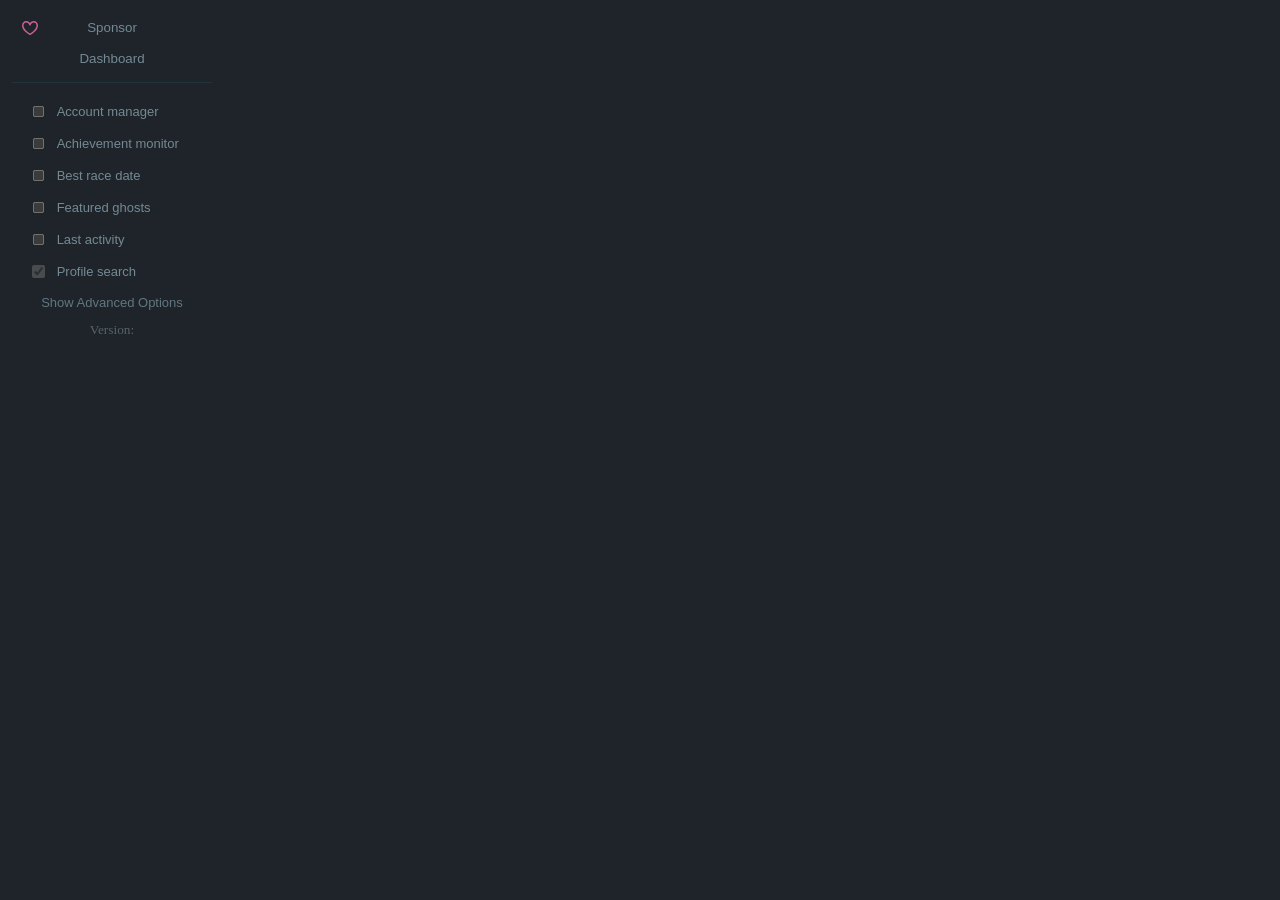
<file: popup/index.html>
<!DOCTYPE html>
<html>
<head>
	<link rel="stylesheet" href="style.css">
	<script src="ux.js"></script>
	<script type="module" src="script.js" defer></script>
</head>
<body class="view">
	<header style="display:flex;gap:.25em;">
		<button id="sponsor">Sponsor</button>
		<!-- Small square update button when available? -->
		<!-- <button class="tab" id="state"></button> -->
	</header>
	<nav>
		<button id="dashboard">Dashboard</button>
		<!-- <button id="accounts" disabled>Switch Accounts</button> -->
	</nav>
	<div class="details">
		<input type="radio" name="nav" id="options" checked>
		<label class="ripple" title="Displays featured ghosts on the leaderboard">
			<input type="checkbox" id="accountManager">
			<span>Account manager</span>
		</label>
		<label class="ripple" title="Displays featured ghosts on the leaderboard">
			<input type="checkbox" id="achievementMonitor">
			<span>Achievement monitor</span>
		</label>
		<label class="ripple" title="Displays featured ghosts on the leaderboard">
			<input type="checkbox" id="bestRaceDate">
			<span>Best race date</span>
		</label>
		<label class="ripple" title="Displays featured ghosts on the leaderboard">
			<input type="checkbox" id="featuredGhostsDisplay">
			<span>Featured ghosts</span>
		</label>
		<label class="ripple" title="Display last activity on all friends lists">
			<input type="checkbox" id="lastSeen">
			<span>Last activity</span>
		</label>
		<label class="ripple" title="Display last activity on user profiles" style="margin-left: 1.5em">
			<input type="checkbox" id="lastSeenProfile">
			<span>Display on profile</span>
		</label>
		<label class="ripple" title="Search and filter tracks on profiles">
			<input type="checkbox" id="profileSearch" checked disabled>
			<span>Profile search</span>
		</label>
		<details>
			<summary class="tab ripple">Show advanced options</summary>
			<label class="ripple" title="Enable custom context menu with added options">
				<input type="checkbox" id="contextMenu" checked>
				<span>Context menu</span>
			</label>
			<label class="ripple" title="Toggle developer mode">
				<input type="checkbox" id="developerMode">
				<span>Developer mode</span>
			</label>
			<details data-type="experiments" style="display: none;">
				<summary class="tab ripple">Experiments</summary>
				<label class="ripple" title="Toggle track playlists">
					<input type="checkbox" id="playlists">
					<span>Playlists</span>
				</label>
				<label title="Adjust how extreme a race time must be compared to others before being flagged">
					<span class="name">Flag sensitivity</span>
					<input type="range" class="override-pointer-events" id="flagSensitivity" min="0.1" value="1" max="2" step="0.1" style="width:100%">
				</label>
			</details>
			<button class="tab ripple" id="reset-settings" title="Reset all the settings to their default state (THIS CANNOT BE UNDONE)">Reset settings</button>
		</details>
	</div>
	<footer>Version: <span id="version"></span></footer>
</body>
</html>
</file>
<file: popup/style.css>
@import url(animations.css);

/* @keyframes slide {
	to { left: 0 }
} */

:root {
	--base-hue: 207deg;
	--accent-color: hsl(var(--base-hue) 17% 10%);
	--background-color: hsl(var(--base-hue) 16% 14%);
	--border-color: hsl(var(--base-hue) 40% 25% / 50%);
	--text-color: hsl(0 0% 99%);
	accent-color: hsl(var(--base-hue) 20% 70%);
	color-scheme: dark;
	scrollbar-color: hsl(var(--base-hue) 10% 50% / 50%) transparent;
	scrollbar-width: thin;
}

::placeholder { color: hsl(200deg 10% 50% / 50%) }

html { background-color: var(--background-color) }
body {
	color: var(--text-color);
	margin: 0.75rem;
	max-height: fit-content;
	overflow-y: auto;
	transition: all .2s;
	width: 200px;
}

body > .view {
	display: inline-block;
	min-width: 200px;
}

body:has(> div.alt.view) {
	display: flex;
	gap: 1.25rem;
}

body:has(> div.alt.view > input:checked) { translate: -100vw }

/* body:has(> div.alt.view > input:checked) > :not(div.alt.view) {
	display: none !important;
} */

/* div.alt.view {
	animation: slide 0.5s forwards;
	background-color: var(--background-color);
	bottom: 0;
	box-sizing: border-box;
	left: 100%;
	position: fixed;
	top: 0;
	width: 100%;
} */

.view > nav {
	border-bottom: 1px solid var(--border-color);
	display: grid;
	font-family: roboto_medium, Arial, Helvetica, sans-serif;
	padding-bottom: 0.5rem;
	margin-bottom: 0.5rem;
}

.view > nav:has(> :nth-child(4)) { grid-template-columns: repeat(2, 1fr); }

#sponsor {
	background-image: url("data:image/svg+xml,%3Csvg xmlns='http://www.w3.org/2000/svg' aria-hidden='true' height='16' viewBox='0 0 16 16' width='16' fill='%23c96198'%3E%3Cpath d='m8 14.25.345.666a.75.75 0 0 1-.69 0l-.008-.004-.018-.01a7.152 7.152 0 0 1-.31-.17 22.055 22.055 0 0 1-3.434-2.414C2.045 10.731 0 8.35 0 5.5 0 2.836 2.086 1 4.25 1 5.797 1 7.153 1.802 8 3.02 8.847 1.802 10.203 1 11.75 1 13.914 1 16 2.836 16 5.5c0 2.85-2.045 5.231-3.885 6.818a22.066 22.066 0 0 1-3.744 2.584l-.018.01-.006.003h-.002ZM4.25 2.5c-1.336 0-2.75 1.164-2.75 3 0 2.15 1.58 4.144 3.365 5.682A20.58 20.58 0 0 0 8 13.393a20.58 20.58 0 0 0 3.135-2.211C12.92 9.644 14.5 7.65 14.5 5.5c0-1.836-1.414-3-2.75-3-1.373 0-2.609.986-3.029 2.456a.749.749 0 0 1-1.442 0C6.859 3.486 5.623 2.5 4.25 2.5Z'%3E%3C/path%3E%3C/svg%3E");
	background-repeat: no-repeat;
	background-position: .75em center;
	width: 100%;
}

#state, .danger, .safe {
	color: hsl(0deg 0% 100% / 50%);
	transition: all 200ms;
}

#state:hover { cursor: pointer }
#state::before { content: "Disabled" }
#state:hover::before { content: "Click to enable" }
#state, .danger { background-color: rgb(218, 34, 34, .2) !important }
#state.enabled, .safe { background-color: rgb(0, 167, 8, .2) !important }
#state.enabled::before { content: "Enabled" }
#state.enabled:hover::before { content: "Click to disable" }
#state.update-avialable { background-color: hsl(180deg 100% 30% / 20%) !important }
#state.update-available::before { content: "Update" }
#state.update-available:hover::before { content: "Click to update" }
#state:hover:active, .danger:hover:active, .safe:hover:active { backdrop-filter: brightness(0.5) }
.danger.hover-border:hover, .danger-border { box-shadow: inset 0px 0px 1px 1px hsl(0 60% 20% / 1) }

body > footer {
	color: hsl(var(--base-hue) 10% 50% / 80%);
	font-size: smaller;
	opacity: .85;
	text-align: center;
	user-select: none;
}

a.button, button, details > summary, label {
	-webkit-user-select: none;
	background-color: transparent;
	border: none;
	border-radius: 8px;
	box-sizing: border-box;
	color: hsl(200deg 100% 90% / 50%);
	/* color: hsl(0deg 0% 100% / 75%); */
	display: block;
	overflow: hidden;
	padding: 0.5rem 1rem;
	position: relative;
	text-decoration: none;
	user-select: none;
}

a.tab, button.tab, details.tab > summary, details > summary.tab, label.tab {
	border-radius: 5px;
	/* color: hsl(0deg 0% 100% / 50%); */
	color: hsl(200deg 40% 75% / 50%);
	text-align: center;
	text-transform: capitalize;
	width: -webkit-fill-available;
}

details.tab > summary { list-style: none; }

a:is(.button, .tab):hover, button:hover, label:hover, details.tab > summary:hover, details > summary.tab:hover, .keybind:hover {
	backdrop-filter: brightness(0.8);
	/* background:rgba(0, 0, 0, .2); */
	cursor: pointer;
}

.notification { padding-right: 2rem }
.notification::after {
	background-color: crimson;
	border-radius: 0.25rem;
	bottom: 0;
	color: var(--text-color);
	content: "!";
	font-family: system-ui;
	font-size: 0.75rem;
	font-weight: 800;
	height: 1rem;
	margin: auto;
	max-height: -webkit-fill-available;
	opacity: 0.8;
	padding: 0 0.3rem;
	position: absolute;
	right: 0.4rem;
	top: 0;
}

dialog.prompt {
	backdrop-filter: blur(.4rem);
	background-color: transparent;
	border: none;
	height: 100%;
	width: 100%;
	z-index: 40;
}

dialog.prompt > form {
	height: fit-content;
	inset: 0;
	margin: auto;
	position: absolute;
	width: fit-content;
}

.option-wrapper { position: relative }
.option-wrapper > .options:empty { display: none }
.option-wrapper > .options {
	background-color: var(--background-color);
	display: flex;
	flex-direction: column;
	max-height: 25vh;
	overflow-y: auto;
	position: absolute;
	top: 100%;
	width: 100%;
	z-index: 10;
}

div.details {
	padding: 0.25rem;
	font-size: small;
	font-family: roboto_medium, Arial, Helvetica, sans-serif;
}

div.details > input:is([type="checkbox"], [type="radio"]) { display: none }
div.details:has(> input:is([type="checkbox"], [type="radio"]):not(:checked)) { display: none !important }

.disabled {
	-webkit-user-select: none;
	opacity: .5;
	pointer-events: none;
	user-select: none;
}

label > * { vertical-align: middle; }
label input:is([type="checkbox"], [type="color"], [type="radio"]):first-child {
	margin: 0;
	margin-right: 0.5rem;
	vertical-align: middle;
}

label:hover, button:hover, details.tab > summary:hover, details > summary.tab:hover, .keybind:hover {
	backdrop-filter: brightness(0.8);
	/* background:rgba(0, 0, 0, .2); */
	cursor: pointer;
}

label input:not(.override-pointer-events):not(input[type="text"]) {
	pointer-events: none;
	touch-action: none;
}

label input:is([type="checkbox"], [type="radio"]) {
	rotate: 90deg;
	scale: 0.85;
	transition: all .2s;
}

label input:is([type="checkbox"], [type="radio"]):checked {
	rotate: none;
	scale: none;
	transition: all .2s;
}

label.acuired-color:has(input[type="color"]) { mix-blend-mode: exclusion; }
label input[type="color"] {
	border: none;
	border-radius: 2px;
	bottom: 0;
	height: 13px;
	left: 0;
	overflow: hidden;
	padding: 0;
	position: absolute;
	visibility: hidden;
	width: 13px;
}

label input[type="color"]::-webkit-color-swatch-wrapper { padding: 0 }
label input[type="color"]::-webkit-color-swatch { border: none }

.name[data-value]::after {
	/* content: "(" attr(data-value) ")"; */
	content: attr(data-value);
	font-size: .875em;
	/* font-weight: bold; */
	/* line-height: 1em; */
	margin-left: .5em;
	opacity: .75;
	vertical-align: middle;
	/* float right */
	float: right;
	line-height: 1rem;
}

.name.percentage[data-value]::after {
	/* content: "(" attr(data-value) "%)" */
	content: attr(data-value) "%"
}

input:is([type="date"], [type="email"], [type="number"], [type="password"], [type="text"]),
textarea {
	background-color: hsl(206, 23%, 18%);
	color: var(--text-color);
	border: none;
	border-radius: 0.2rem;
	padding: 0.25rem 0.5rem;
}

input:is([type="date"], [type="email"], [type="number"], [type="password"], [type="text"]).outline,
textarea.outline {
	background-color: transparent;
	border: 2px solid hsl(206, 23%, 18%);
	/* box-shadow: 0 0 0 1px hsl(206, 23%, 18%); */
}

input:is([type="date"], [type="email"], [type="number"], [type="password"], [type="text"]):focus,
textarea:focus {
	background-color: transparent;
	box-shadow: inset 0 0 0 1px hsl(206, 23%, 18%);
}

input[type="email"]:focus { outline-style: auto !important }
input[type="email"]:focus:invalid { outline: red }
input[type="email"]:focus:valid { outline: green }

select {
	background-color: hsl(206, 23%, 18%);
	border: none;
	border-radius: 4px;
	border-right: 0.25rem solid transparent;
	box-shadow: 0 0 0 1px rgba(0, 0, 0, .2) !important;
	color: var(--text-color);
	outline: none;
	padding: 0.25rem;
}

select > * { background-color: inherit }
select > option:empty { text-transform: capitalize }

#keybind-entries {
	display: flex;
	flex-direction: column;
	gap: 2px;
}

#keybind-entries:empty::before {
	color: hsl(205deg 10% 40%);
	content: "No keybinds set"
}

.keybind-wrapper {
	display: flex;
	font-size: smaller;
	gap: 0.25rem;
}

.keybind-wrapper > select { font-size: inherit }
.keybind-wrapper > input {
	font-size: smaller;
	font-size: 2cqh;
	font-size: inherit;
	min-width: 0;
	text-align: center;
}

table tr > * { padding: 0.25rem }
table tbody tr td {
	border-radius: 0.36rem;
	text-transform: capitalize;
}

.keybind:focus {
	-webkit-user-select: none;
	box-shadow: inset 0 0 1px 1px #39637180;
	color: transparent;
	user-select: none;
}

.keybind:focus::before {
	content: "Recording...";
	color: var(--text-color);
	position: absolute;
}

.keybind:empty::before { content: "Not set" }

div.details:has(> #keybinds) table tbody tr td:nth-child(1) { color: hsl(0 0% 50% / 80%) }

:is([data-shift-key] .keybind, div.details:has(> #keybinds) table tbody tr td:nth-child(1)):hover {
	background-color: rgb(218, 34, 34, .2);
	color: transparent;
}

:is([data-shift-key] .keybind, div.details:has(> #keybinds) table tbody tr td:nth-child(1)):hover::before {
	color: #ffffff80;
	content: "Clear";
	position: absolute;
}

.keybind::before {
	content: attr(id);
	text-transform: capitalize;
}

.dropdown {
	position: relative;
	transition: all 10s;
}

.dropdown:empty { display: none }
.dropdown > main {
	background-color: var(--accent-color);
	box-shadow: 0 0 20px -10px var(--border-color);
	display: block;
	flex-direction: column;
	max-height: 0;
	overflow-y: auto;
	position: absolute;
	z-index: 1;
}

.dropdown:is(:not(:has(> input:hover)):hover, :focus-within) > main {
	height: auto;
	max-height: 100vh;
	border-radius: 5px;
	transition: max-height .25s ease-in;
}

.dropdown:is(:hover, :focus-within) > * { outline: none }
.dropdown > main > * {
	border-radius: 0.4rem;
	margin: 0.25rem;
	padding: 0.5rem !important;
	text-align: left;
}

.dropdown > main > *:hover {
	backdrop-filter: brightness(0.5);
	cursor: pointer;
}

.dropdown > main > * > * {
	-webkit-user-select: none;
	user-select: none;
	vertical-align: middle;
}

.dropdown > main > * > img {
	border-radius: 50%;
	height: 2rem;
	margin-right: 0.4rem;
	object-fit: cover;
	width: 2rem;
}

:has(> #lastSeen:not(:checked)) + :has(> #lastSeenProfile) { display: none }

:disabled {
	opacity: .5;
	pointer-events: none;
}
</file>
